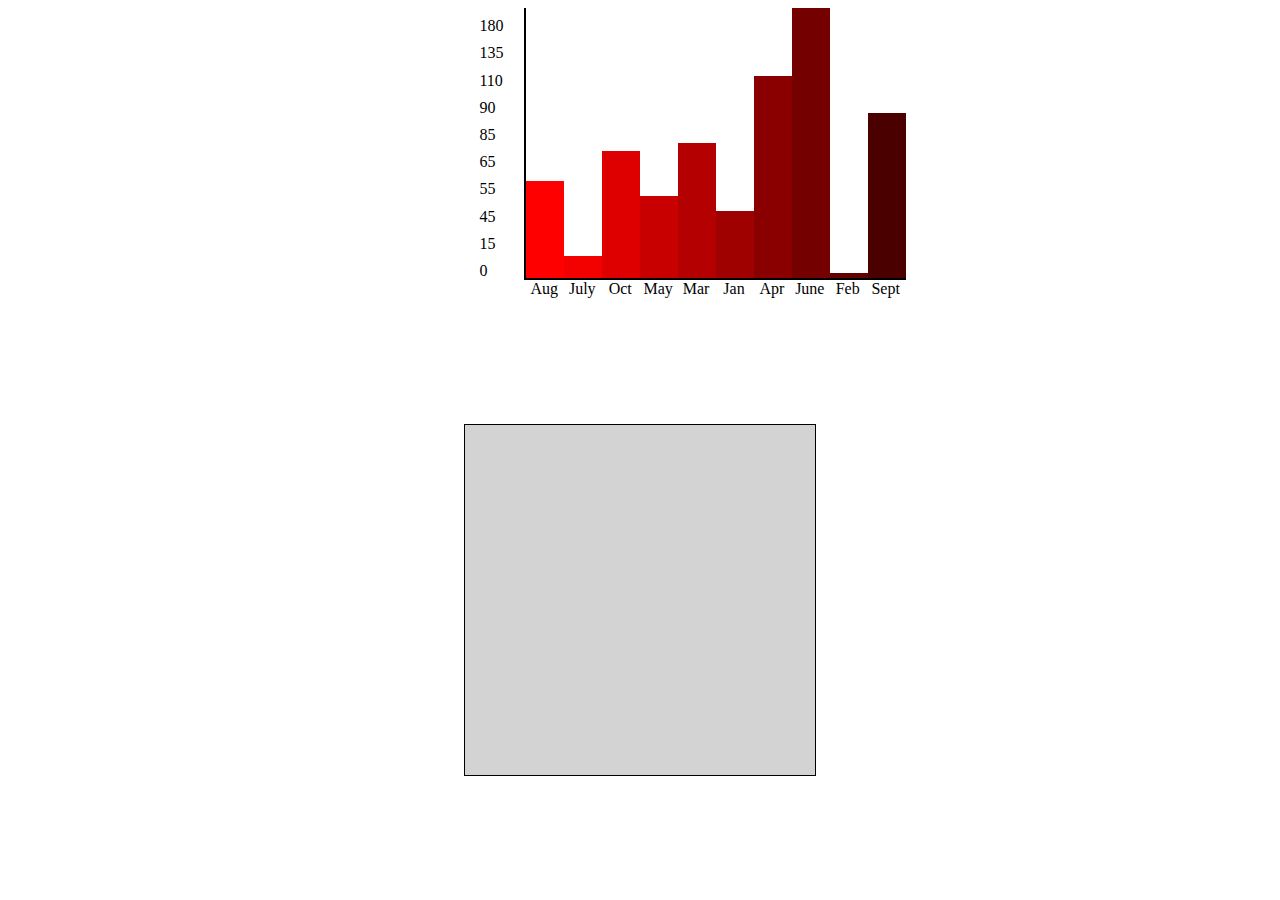
<file: indexGraph.html>
<!DOCTYPE html>
<html>

<head>
    <meta charset="utf-8" />
    <meta http-equiv="X-UA-Compatible" content="IE=edge">
    <title>Bar and line graph (chart)</title>
    <meta name="viewport" content="width=device-width, initial-scale=1">
    <link rel="stylesheet" type="text/css" media="screen" href="styleChart.css" />
    <script src="http://ajax.aspnetcdn.com/ajax/jQuery/jquery-1.6.1.min.js"></script>
</head>

<body>

    <div class='flex-container-div'>

        <div id='y-osis'></div>
        <div id='main-wrapper-div'>
        </div>
        <div id='x-osis'></div>


    </div>

    <div class='flex-container-div'>
        <div id='y-osis-1'></div>
        <div id='main-wrapper-div-1'>
        </div>


    </div>


    <div class='flex-container-div-1'>
    <canvas id="graph" width="350" height="350"></canvas>
    </div>




    <script src="barLineChart.js"></script>
</body>

</html>
</file>
<file: styleChart.css>
/*Js bar  chart styling*/
#each-bar-div {
    background-color: darkred;
}

#main-wrapper-div {
    display: flex;
    justify-content: start;
    justify-content: center;
    align-items: flex-end;
    border-bottom: 2px solid hsl(0, 0%, 0%);
    border-left: 2px solid hsl(0, 0%, 0%);
    width: 30%;
}

#main-wrapper-div-1 {
    display: flex;
    justify-content: start;
    justify-content: center;
    width: 30%;
}

.div-el-class {
    width: 30%;
    background-color: darkred;
}

.div-x-osis-class {
    width: 30%;
    text-align: center;
}

.y-el-class {
    width: 5px;
    height: 5px;
    border: 1px solid black;
    border: 0px none;
    width: 45px;
    margin: 10px;
    align-self: flex-end;
    height: 100%;
    margin: 0px;
    text-align: right;
    display: flex;
    align-items: flex-end;
}

#y-osis {
    display: flex;
    width: 150px;
    justify-content: flex-end;
    flex-direction: column;
}

#y-osis-1 {
    display: flex;
    width: 150px;
    justify-content: flex-end;
    flex-direction: column;
}

.flex-container-div {
    display: flex;
    justify-content: center;
}


.paragraph-class {
    widows: 50px;
    height: 30px;
    border: 2px solid green;
}

/*Js bar  chart styling*/




/*Canvas line chart styling*/
canvas {
    border: 1px solid black;
}


.flex-container-div-1 {
    display: flex;
    justify-content: center;
    margin-top: 10%;
}

#graph {
    background-color: lightgray;

}

/*Canvas line chart styling*/
</file>
